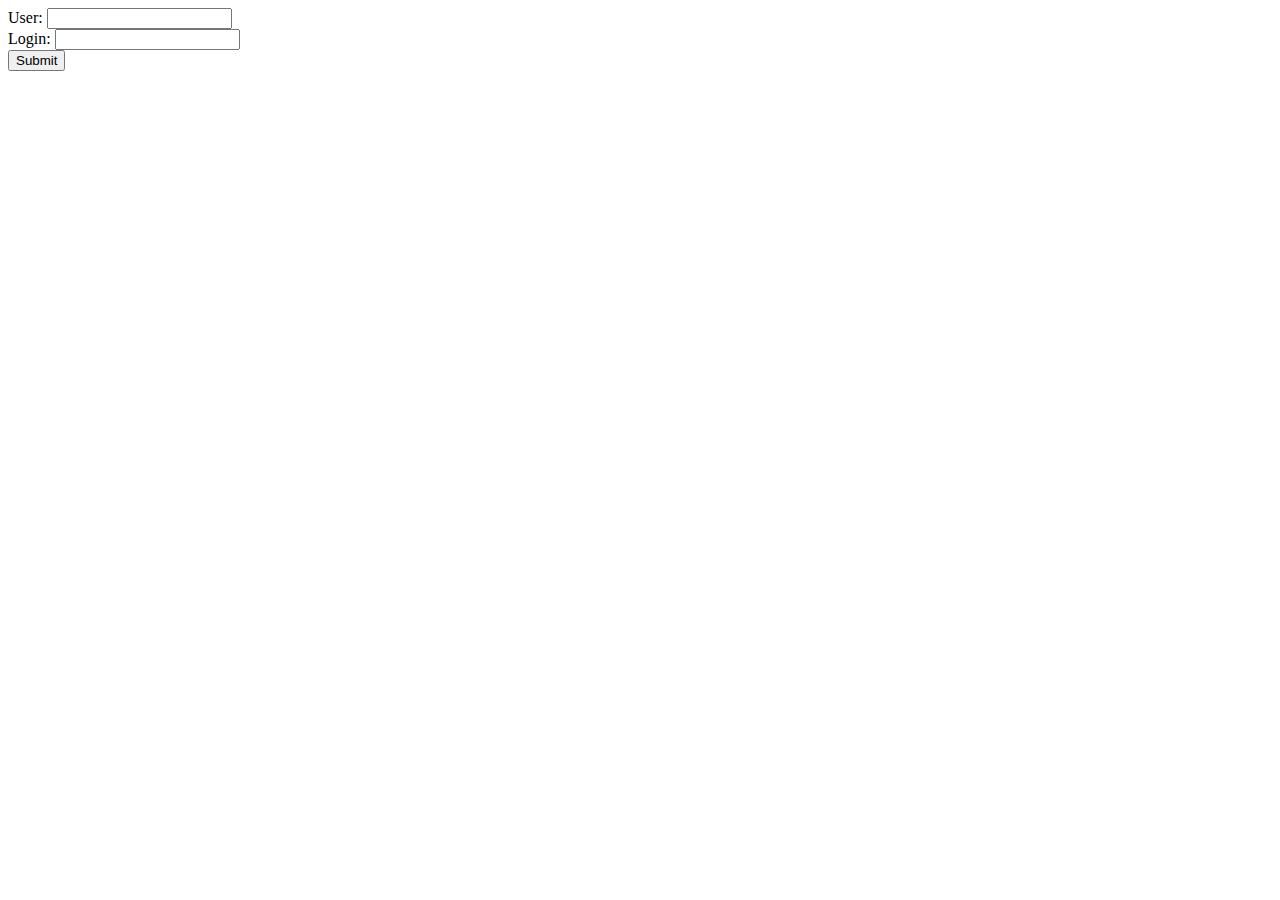
<file: index.html>
<!DOCTYPE html>
<html lang="en">
<head>
    <meta charset="UTF-8">
    <meta name="viewport" content="width=device-width, initial-scale=1.0">
    <meta http-equiv="X-UA-Compatible" content="ie=edge">
    <title>Document</title>
</head>
<body>
    <form action="LogicaNegocio/validarUsuario.php" method="post" class="Fondo" >
        User: <input type="text" name="fuser", id="fuser" alling ="center"><br>
        Login: <input type="text" name="fpass", id="fpass" alling ="center" ><br>
        <input type="submit" value="Submit" name="UsuarioLogi" alling ="center">       
    </form>
</body>
</html>
</file>
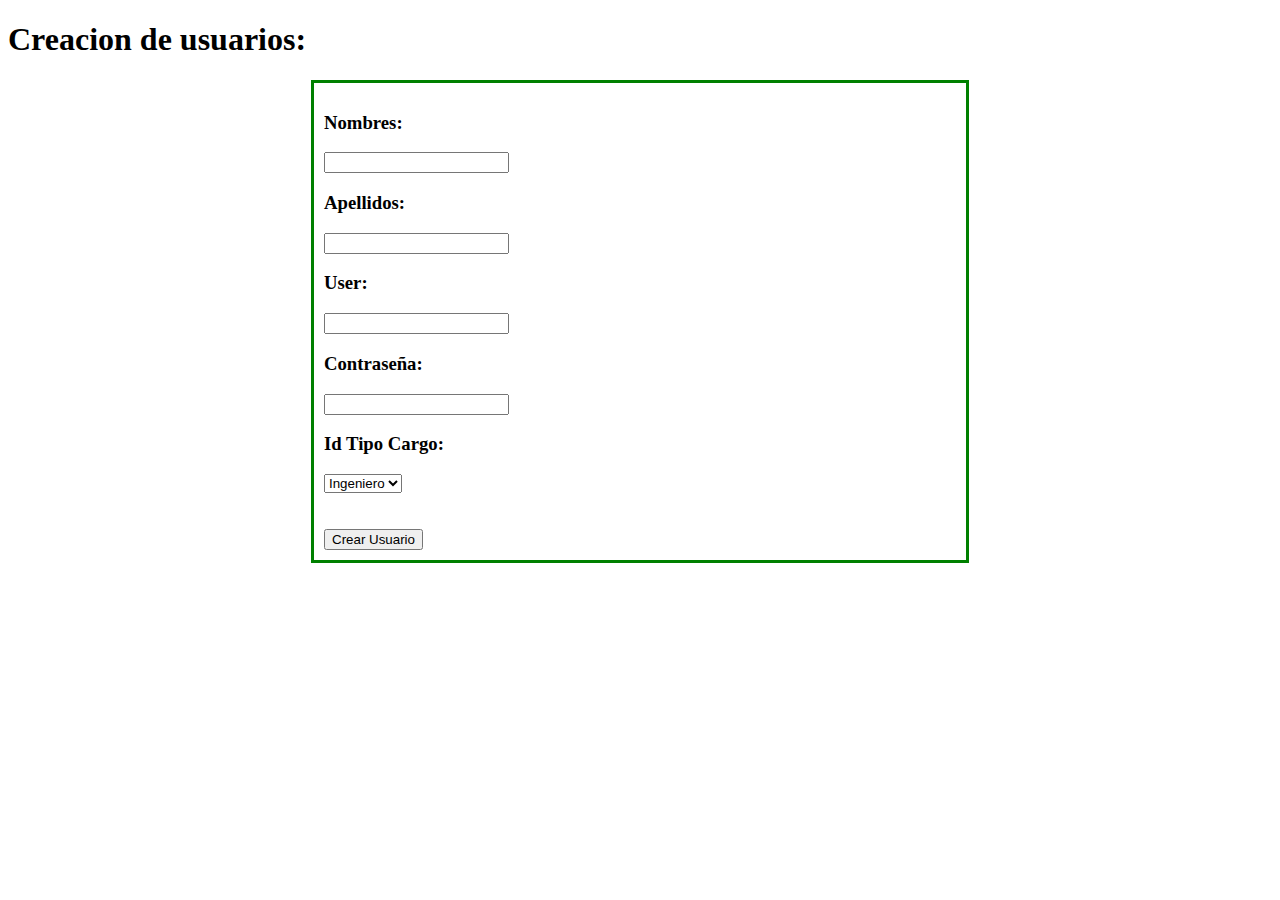
<file: FrontApp/crearUsuario.html>
<!DOCTYPE html>
<html lang="en">
<head>
    <meta charset="UTF-8">
    <meta name="viewport" content="width=device-width, initial-scale=1.0">
    <meta http-equiv="X-UA-Compatible" content="ie=edge">
    <title>Document</title>

    <style>
    .center {
    margin: auto;
    width: 50%;
    border: 3px solid green;
    padding: 10px;
    }
    </style>
</head>
<body>

   <form action="/AplicacionPagosNomina/LogicaNegocio/validarUsuario.php" method="post" class="Fondo" >

    <h1>Creacion de usuarios:</h1>
    <div class="center">
        <h3>Nombres:</h3>
        <input type="text" name="name" id="name">

        <h3>Apellidos:</h3>
        <input type="text" name="lastname" id="lastname">

        <h3>User:</h3>
        <input type="text" name="user" id="user">

        <h3>Contraseña:</h3>
        <input type="password" name="password" id="password">
        
        <h3>Id Tipo Cargo:</h3>
      
        <SELECT NAME="selCombo" SIZE=1 id="selCombo"> 
                <OPTION VALUE="1">Ingeniero</OPTION>
                <OPTION VALUE="2">Doctor</OPTION>
                <OPTION VALUE="3">Profesor</OPTION>
                <OPTION VALUE="4">Operario</OPTION> 
         </SELECT>
         <br> 
         <br>
         <br>    
       
         <input type="submit" value="Crear Usuario" name="CrearUsuario" alling ="center">  
    </div>

   </form>

</body>
</html>
</file>
